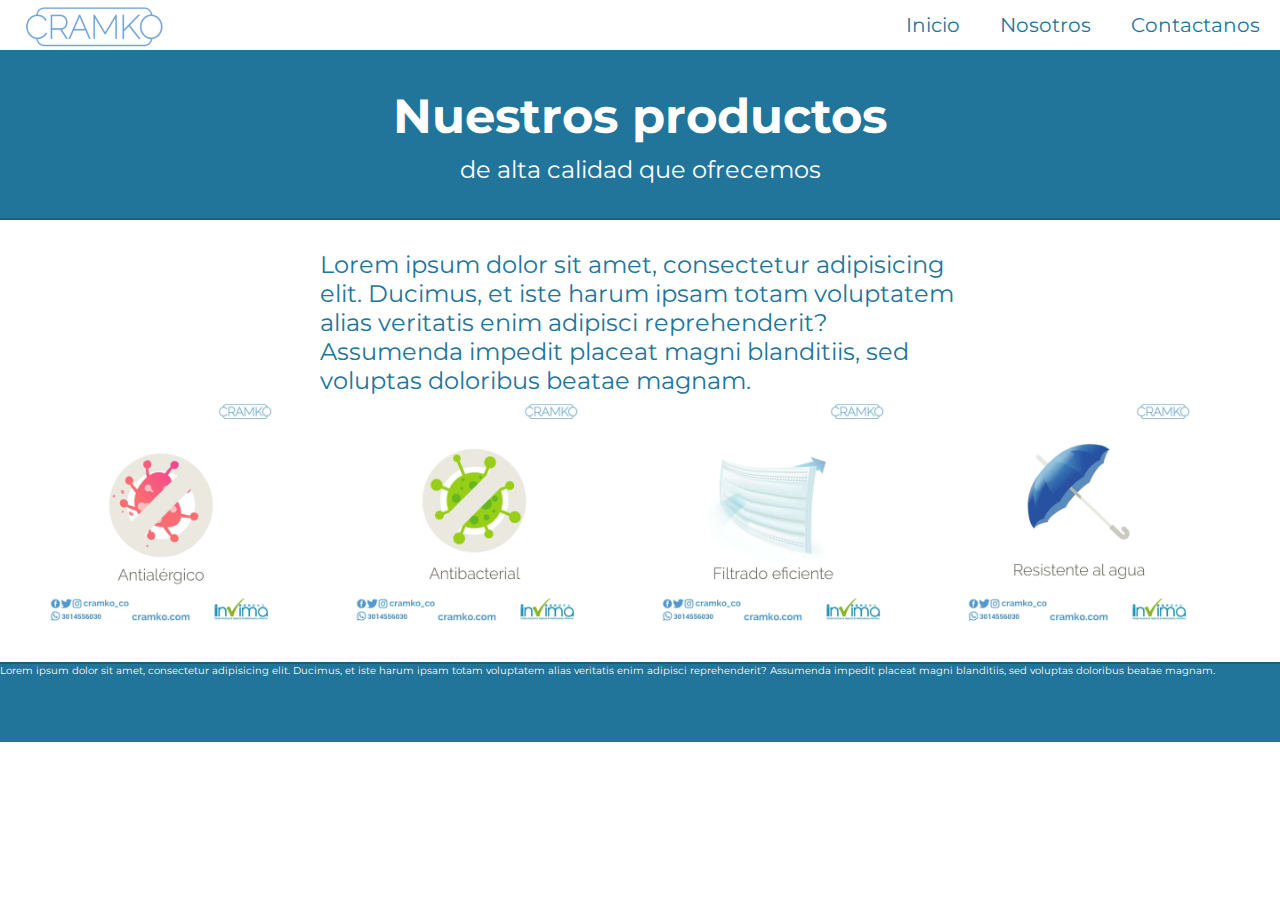
<file: productos.html>
<!DOCTYPE html>
<html lang="en">
<head>
    <meta charset="UTF-8">
    <meta name="robots" content="index,follow">
    <meta http-equiv="X-UA-Compatible" content="IE=edge">
    <meta name="viewport" content="width=device-width, initial-scale=1.0">
    <title>Cramko</title>
    <link rel="stylesheet" href="./css/productos.css">
    <link rel="icon" href="./assets/icons/mascara-facial.png">
    <link rel="preconnect" href="https://fonts.googleapis.com">
<link rel="preconnect" href="https://fonts.gstatic.com" crossorigin>
<link href="https://fonts.googleapis.com/css2?family=Montserrat:wght@300;400;500&family=Open+Sans:wght@300;400;500&display=swap" rel="stylesheet">
</head>
<body>
    <header class="header">
      <div class="nav-menu">
        <figure class="h-l-figure">
          <img src="./assets/icons/CRAMKO-LOGO-HEADER.png" alt="Logo">
        </figure>
        <ul id="nav-menu-ul" class="nav-menu-ul">
            <li><a href="./index.html">Inicio</a></li>
            <li><a href="./nosotros.html">Nosotros</a></li>
            <!--<li><a href="#">Productos</a></li>-->
            <li><a href="#">Contactanos</a></li>
        </ul>
      </div>
      <div id="container" class="container">
        <h1 id="title-container">Nuestros productos</h1>
        <p id="title-container-2">de alta calidad que ofrecemos</p>
      </div>
    </header>

    
    <section class="main-container">
        <section class="section">
            <div class="div-section">
                <p>Lorem ipsum dolor sit amet, consectetur adipisicing elit. Ducimus, et iste harum ipsam totam voluptatem alias veritatis enim adipisci reprehenderit? Assumenda impedit placeat magni blanditiis, sed voluptas doloribus beatae magnam.</p>
            </div>
        </section>
        <div class="cards-container">
            <div class="product-card">
                <img src="./assets/img/antialergico.jpg" alt="">
            </div>
            <div class="product-card">
                <img src="./assets/img/antibacterial.jpg" alt="">          
            </div>
            <div class="product-card">
                <img src="./assets/img/filtradoEficiente.jpg" alt="">       
            </div>
            <div class="product-card">
                <img src="./assets/img/resistenteAgua.jpg" alt="">
            </div>
          </div>        
    </section> 


    <footer class="foot">
      <div class="f-menu">
        <p>Lorem ipsum dolor sit amet, consectetur adipisicing elit. Ducimus, et iste harum ipsam totam voluptatem alias veritatis enim adipisci reprehenderit? Assumenda impedit placeat magni blanditiis, sed voluptas doloribus beatae magnam.</p>
      </div>
    </footer>

<script>
// When the user scrolls down 50px from the top of the document, resize the header's font size
window.onscroll = function() {scrollFunction()};

function scrollFunction() {
  if (document.body.scrollTop > 50 || document.documentElement.scrollTop > 50) {
    document.getElementById("title-container").style.fontSize = "x-large";
    document.getElementById("title-container-2").style.fontSize = "medium";
    document.getElementById("container").style.padding = "1rem";
  } else {
    document.getElementById("title-container").style.fontSize = "xxx-large";
    document.getElementById("title-container-2").style.fontSize = "x-large";
    document.getElementById("container").style.padding = "3rem";
  }
}
</script>

</body>
</html>
</file>
<file: css/productos.css>
:root{
    --color-primary: #ffffff;
    --color-secondary: #21759b;
    --color-terciary: #1b5f7d;
    --color-quarter: #E5EAEF;
    --font-primary:  'Montserrat', sans-serif;
    --font-secondary: 'Open Sans', sans-serif;
}
*{
    box-sizing: border-box;
    margin:0;
    padding: 0;
}
html{
    font-size: 62.5%;
    font-family: var(--font-primary);
}
.header{
    position: fixed;
    width:100%;    
}
.nav-menu{
    display: flex;
    padding-left: 2.5rem;
    background-color: var(--color-primary);
    align-items: center;
    flex-wrap: wrap;
    justify-content: space-between;
}
.h-l-figure{
    height: 50px;
}
.h-l-figure img{
    height: 100%;
}
.nav-menu-ul{
    display: flex;
    width: 50%;
    list-style: none;
    align-items: center;
    justify-content: flex-end;
}
.nav-menu-ul a{
    text-decoration: none;
    font-family: var(--font-primary);
    padding: 2rem;
}
.nav-menu-ul a:hover{
    color: var(--color-primary);
    background-color: var(--color-secondary);
}
.container {
    background-color: var(--color-secondary);
    border-bottom: 2px solid var(--color-terciary);
    display: flex;
    align-items: center;
    justify-content: center;
    flex-direction: column;
    color: #fff;
    line-height: 1.5;
    padding: 3rem;
    transition: 0.2s;
}
.main-container{
    padding-top: 25rem;
}
.cards-container{
    display: grid;
    grid-template-columns: repeat(auto-fill, 280px);
    gap: 26px;
    place-content: center;
    padding-bottom: 2.4rem;
}
.product-card{
    width: 240px;
}
.product-card img {
    width: 240px;
    height: 240px;
    border-radius: 20px;
    object-fit: cover;
}
.product-info{
    display: flex;
    justify-content: space-between;
    align-items: center;
    margin-top: 12px;
}
.product-info figure{
    margin: 0;
}
.product-info figure img{
    width: 35px;
    height: 35px;
}

.product-info div p:nth-child(1) {
    font-weight: bold;
    font-size: var(--md);
    margin-top: 0;
    margin-bottom: 4px;
}
.product-info div p:nth-child(2) {
    font-size: var(--sd);
    margin-top: 0;
    margin-bottom: 0;
    color: var(--very-light-pink);
}
.section{
    display: grid;
    justify-items: center;
}
.div-section{
    width: 50%;
    height: auto;
}
.div-section p{
    font-size: x-large;
    color: var(--color-secondary);
}


.foot{
    width:100%;
    height:8rem;
    background: var(--color-secondary);
    border-top: 2px solid var(--color-terciary);
}
.f-menu p{
    color: var(--color-primary);
}

a{
    font-size: 2rem;
    font-family: var(--font-primary);
    color: var(--color-secondary);
}
.container h1{
    font-size: xxx-large;
    transition: 0.2s;
}
.container p{
    font-size: x-large;
    transition: 0.2s;
}
</file>
